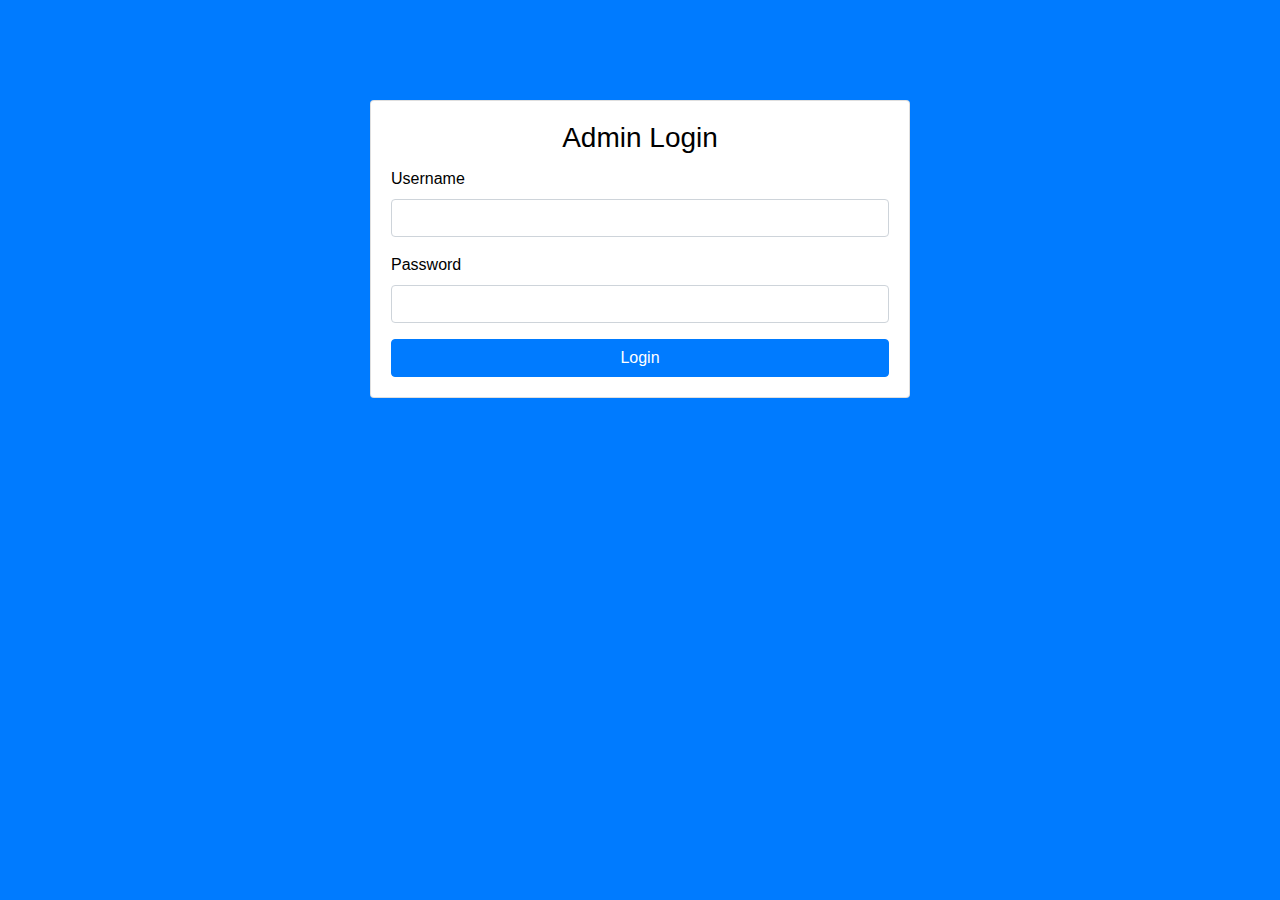
<file: src/main/resources/templates/admin.html>
<!DOCTYPE html>
<html xmlns:th="http://www.thymeleaf.org">
<head>
    <meta charset="UTF-8">
    <title>Admin Login</title>
    <link rel="stylesheet" href="https://stackpath.bootstrapcdn.com/bootstrap/4.5.2/css/bootstrap.min.css">
    <style>
        body {
            background-color: #007bff;
            color: #ffffff;
        }
        .login-container {
            margin-top: 100px;
        }
        .card {
            background-color: #ffffff;
            color: #000000;
        }
    </style>
</head>
<body>
<div class="container login-container">
    <div class="row justify-content-center">
        <div class="col-md-6 col-sm-12">
            <div class="card">
                <div class="card-body">
                    <h3 class="card-title text-center">Admin Login</h3>
                    <form th:action="@{/admin/login}" method="post">
                        <div class="form-group">
                            <label for="username">Username</label>
                            <input type="text" class="form-control" id="username" name="username" required>
                        </div>
                        <div class="form-group">
                            <label for="password">Password</label>
                            <input type="password" class="form-control" id="password" name="password" required>
                        </div>
                        <button type="submit" class="btn btn-primary btn-block">Login</button>
                    </form>
                </div>
            </div>
        </div>
    </div>
</div>
</body>
</html>
</file>
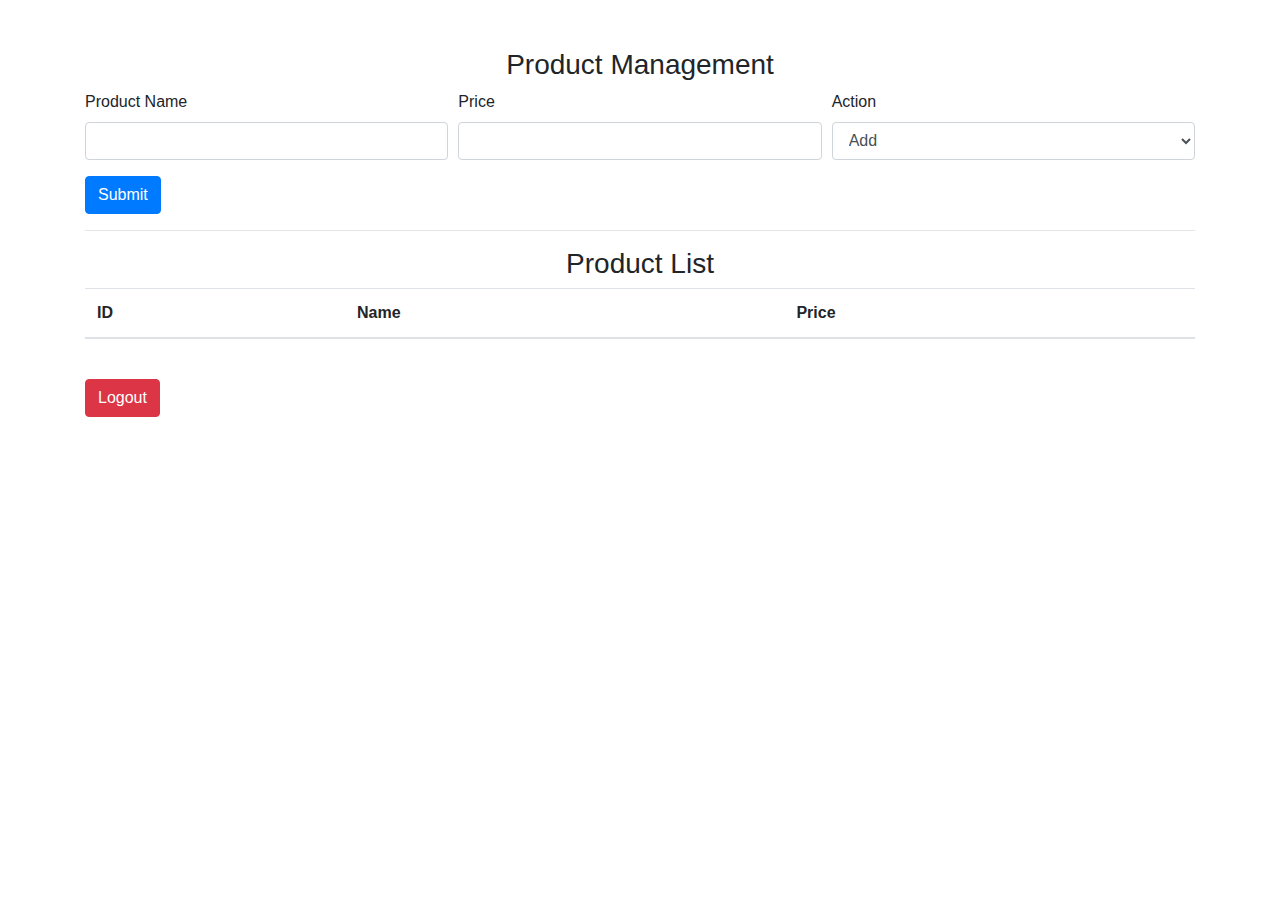
<file: src/main/resources/templates/dashboard.html>
<!DOCTYPE html>
<html xmlns:th="http://www.thymeleaf.org">
<head>
    <meta charset="UTF-8">
    <title>Admin Dashboard</title>
    <link rel="stylesheet" href="https://stackpath.bootstrapcdn.com/bootstrap/4.5.2/css/bootstrap.min.css">
</head>
<body>
<div class="container mt-5">
    <h3 class="text-center">Product Management</h3>
    <form th:action="@{/admin/dashboard}" method="post">
    <div class="form-row">
            <div class="form-group col-md-4">
                <label for="name">Product Name</label>
                <input type="text" class="form-control" id="name" name="name" required>
            </div>
            <div class="form-group col-md-4">
                <label for="price">Price</label>
                <input type="number" class="form-control" id="price" name="price" required>
            </div>
            <div class="form-group col-md-4">
                <label>Action</label>
                <select class="form-control" name="action">
                    <option value="add">Add</option>
                    <option value="edit">Edit</option>
                    <option value="delete">Delete</option>
                </select>
            </div>
        </div>
        <button type="submit" class="btn btn-primary">Submit</button>
    </form>

    <hr>

    <h3 class="text-center">Product List</h3>
    <table class="table">
        <thead>
        <tr>
            <th>ID</th>
            <th>Name</th>
            <th>Price</th>
        </tr>
        </thead>
        <tbody>
        <tr th:each="product : ${products}">
            <td th:text="${product.id}"></td>
            <td th:text="${product.name}"></td>
            <td th:text="${product.price}"></td>
        </tr>
        </tbody>
    </table>
    <a href="/admin/logout" class="btn btn-danger">Logout</a>
</div>
</body>
</html>
</file>
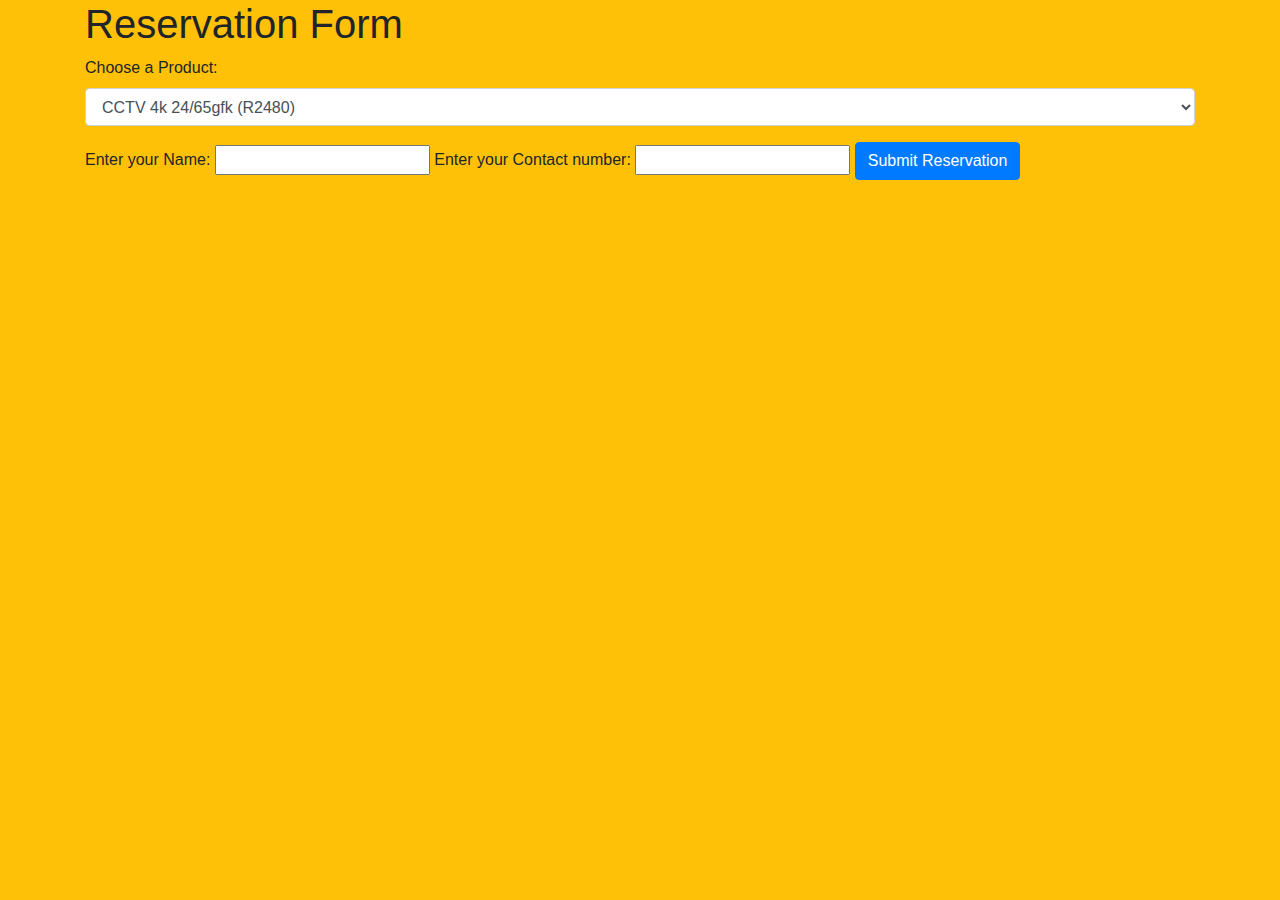
<file: src/main/resources/templates/reservation.html>
<!DOCTYPE html>
<html lang="en" xmlns:th="http://www.thymeleaf.org">
<head>
    <meta charset="UTF-8">
    <title>Reservation</title>
    <link rel="stylesheet" href="https://stackpath.bootstrapcdn.com/bootstrap/4.5.2/css/bootstrap.min.css">
    <style>
        body {
            background-color: #ffc107;
        }
    </style>
</head>
<body>
<div class="container">
    <h1>Reservation Form</h1>
    <form action="reservation.html" method="post">
        <div class="form-group">
            <label for="product">Choose a Product:</label>
            <select class="form-control" id="product" name="product">
                <option value="cctv">CCTV 4k 24/65gfk (R2480)</option>
                <option value="gate-motor">Centurion Gate motor #f65sre (R55000)</option>
            </select>
        </div>
        <label for="clientName">Enter your Name:</label>
        <input type="text" name="clientName" id="clientName">

        <label for="clientContact">Enter your Contact number:</label>
        <input type="text" name="clientContact" id="clientContact">
        <button type="submit" class="btn btn-primary">Submit Reservation</button>
    </form>
</div>
</body>
</html>
</file>
